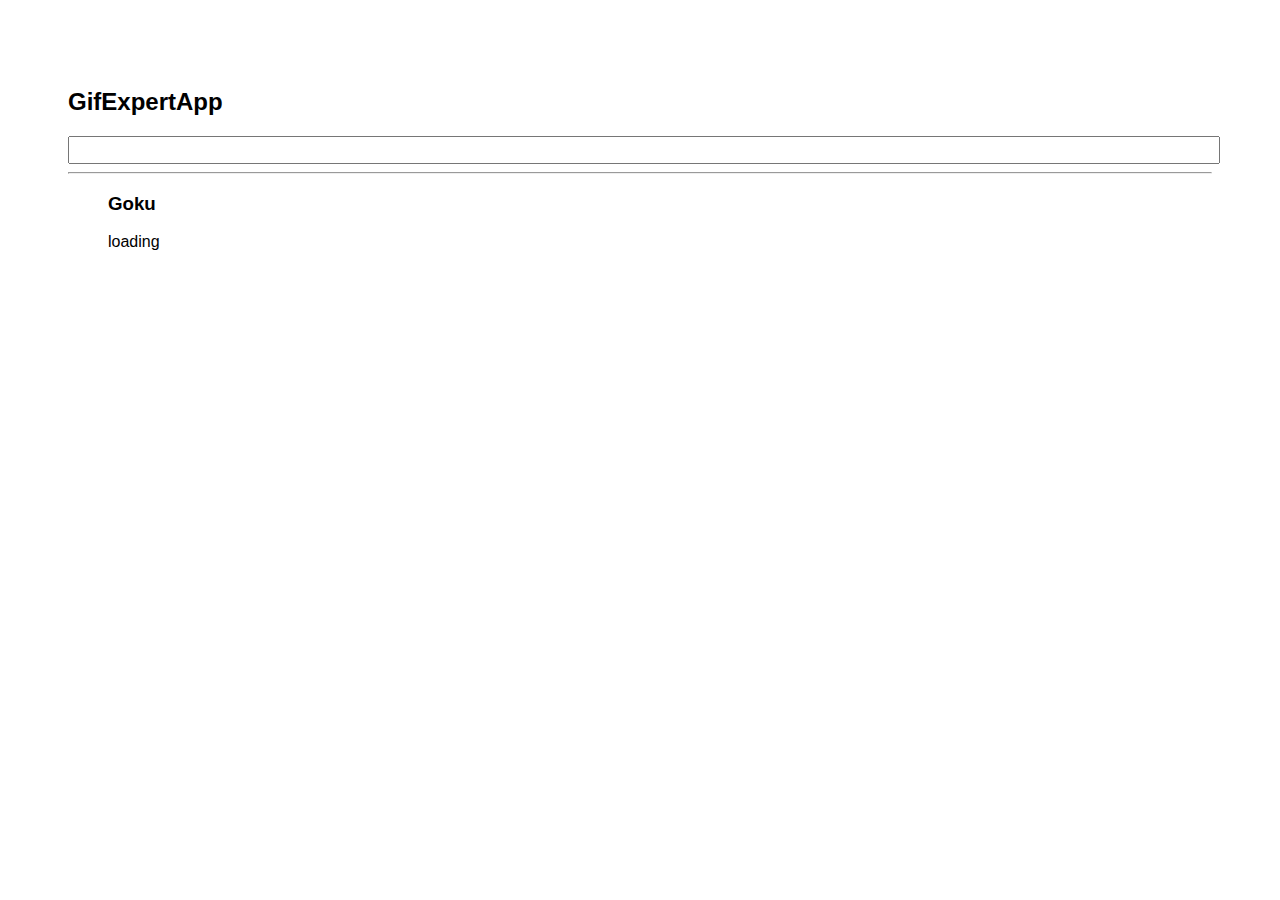
<file: docs/index.html>
<!DOCTYPE html>
<html lang="en">
	<head>
		<meta charset="utf-8" />
		<link rel="icon" href="./favicon.ico" />
		<meta name="viewport" content="width=device-width,initial-scale=1" />
		<meta name="theme-color" content="#000000" />
		<meta
			name="description"
			content="Web site created using create-react-app"
		/>
		<link rel="apple-touch-icon" href="./logo192.png" />
		<link rel="manifest" href="./manifest.json" />
		<link
			rel="stylesheet"
			href="https://cdnjs.cloudflare.com/ajax/libs/animate.css/4.1.1/animate.min.css"
		/>
		<title>GifExpert App</title>
		<link href="./static/css/main.0e502cd6.chunk.css" rel="stylesheet" />
	</head>
	<body>
		<noscript>You need to enable JavaScript to run this app.</noscript>
		<div id="root"></div>
		<script>
			!(function (e) {
				function r(r) {
					for (
						var n, p, f = r[0], i = r[1], l = r[2], c = 0, s = [];
						c < f.length;
						c++
					)
						(p = f[c]),
							Object.prototype.hasOwnProperty.call(o, p) &&
								o[p] &&
								s.push(o[p][0]),
							(o[p] = 0);
					for (n in i)
						Object.prototype.hasOwnProperty.call(i, n) && (e[n] = i[n]);
					for (a && a(r); s.length; ) s.shift()();
					return u.push.apply(u, l || []), t();
				}
				function t() {
					for (var e, r = 0; r < u.length; r++) {
						for (var t = u[r], n = !0, f = 1; f < t.length; f++) {
							var i = t[f];
							0 !== o[i] && (n = !1);
						}
						n && (u.splice(r--, 1), (e = p((p.s = t[0]))));
					}
					return e;
				}
				var n = {},
					o = { 1: 0 },
					u = [];
				function p(r) {
					if (n[r]) return n[r].exports;
					var t = (n[r] = { i: r, l: !1, exports: {} });
					return e[r].call(t.exports, t, t.exports, p), (t.l = !0), t.exports;
				}
				(p.m = e),
					(p.c = n),
					(p.d = function (e, r, t) {
						p.o(e, r) ||
							Object.defineProperty(e, r, { enumerable: !0, get: t });
					}),
					(p.r = function (e) {
						'undefined' != typeof Symbol &&
							Symbol.toStringTag &&
							Object.defineProperty(e, Symbol.toStringTag, { value: 'Module' }),
							Object.defineProperty(e, '__esModule', { value: !0 });
					}),
					(p.t = function (e, r) {
						if ((1 & r && (e = p(e)), 8 & r)) return e;
						if (4 & r && 'object' == typeof e && e && e.__esModule) return e;
						var t = Object.create(null);
						if (
							(p.r(t),
							Object.defineProperty(t, 'default', { enumerable: !0, value: e }),
							2 & r && 'string' != typeof e)
						)
							for (var n in e)
								p.d(
									t,
									n,
									function (r) {
										return e[r];
									}.bind(null, n)
								);
						return t;
					}),
					(p.n = function (e) {
						var r =
							e && e.__esModule
								? function () {
										return e.default;
								  }
								: function () {
										return e;
								  };
						return p.d(r, 'a', r), r;
					}),
					(p.o = function (e, r) {
						return Object.prototype.hasOwnProperty.call(e, r);
					}),
					(p.p = '/');
				var f = (this['webpackJsonpgif-expert-app'] =
						this['webpackJsonpgif-expert-app'] || []),
					i = f.push.bind(f);
				(f.push = r), (f = f.slice());
				for (var l = 0; l < f.length; l++) r(f[l]);
				var a = i;
				t();
			})([]);
		</script>
		<script src="./static/js/2.b04e268c.chunk.js"></script>
		<script src="./static/js/main.4490516c.chunk.js"></script>
	</body>
</html>
</file>
<file: docs/static/css/main.0e502cd6.chunk.css>
*{font-family:"Franklin Gothic Medium","Arial Narrow",Arial,sans-serif}body{padding:60px}input{font-size:1.2rem;width:100%}.card-grid{display:flex;flex-direction:row;flex-wrap:wrap}.card{align-content:center;border:1px solid grey;border-radius:6px;margin-bottom:10px;margin-right:10px}.card p{padding:5px;text-align:center;font-size:13px}.card img{max-height:170px}
/*# sourceMappingURL=main.0e502cd6.chunk.css.map */
</file>
